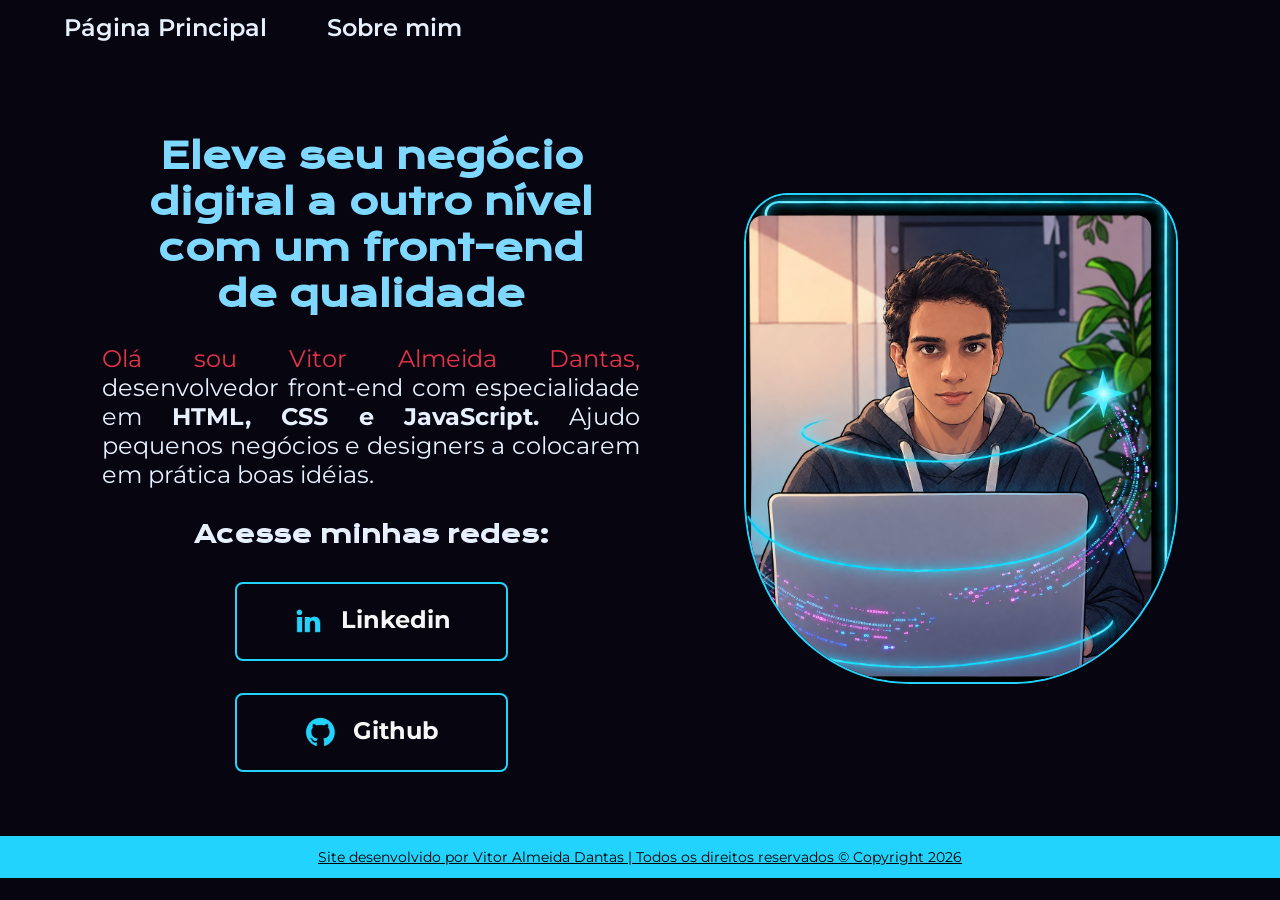
<file: index.html>
<!DOCTYPE html>
<html lang="pt-br">
<head>
    <meta charset="UTF-8">
    <meta name="viewport" content="width=device-width, initial-scale=1.0">
    <title>Portfólio</title>
    <link rel="stylesheet" href="./styles/estilo.css"/>
</head>

<body>
    <header class="cabecalho">
        <nav class="cabecalho-menu">
            <a class="menu-link" href="index.html">Página Principal</a>
            <a class="menu-link" href="sobre.html">Sobre mim</a>
        </nav>
    </header>

    <main class="apresentacao">
        <section class="apresentacao-conteudo">
            <div>
                <h1 class="apresentacao-titulo"> Eleve seu negócio digital a outro nível com um front-end de qualidade </h1>

                <p class="apresentacao-paragrafo"><span>Olá sou Vitor Almeida Dantas, </span> desenvolvedor front-end com especialidade em <strong>HTML, CSS e JavaScript.</strong> Ajudo pequenos negócios e designers a colocarem em prática boas idéias. </p>

                <div class="apresentacao-links">
                    <h2 class="apresentacao-links-subtitulo"> Acesse minhas redes: </h2>

                    
                    
                    <a class="apresentacao-links2" href="https://www.linkedin.com/in/vitor-undefined-58403a442/" target="_blank"><img src="./imagens/linkedin.png"> Linkedin</a>

                    <a class="apresentacao-links2" href="https://github.com/vitorad2026" target="_blank"><img src="./imagens/github.png"> Github</a>
                </div>
            </div>
        </section>

        <img id="imagem-principal" src="./imagens/Retrato Neon com Laptop e Hologramas.png
        " alt="Joana Santos" title="Desenvolvedor Front-end">
    </main>

    <footer> <u>Site desenvolvido por Vitor Almeida Dantas | Todos os direitos reservados © Copyright 2026</u> </footer>

</body>
</html>
</file>
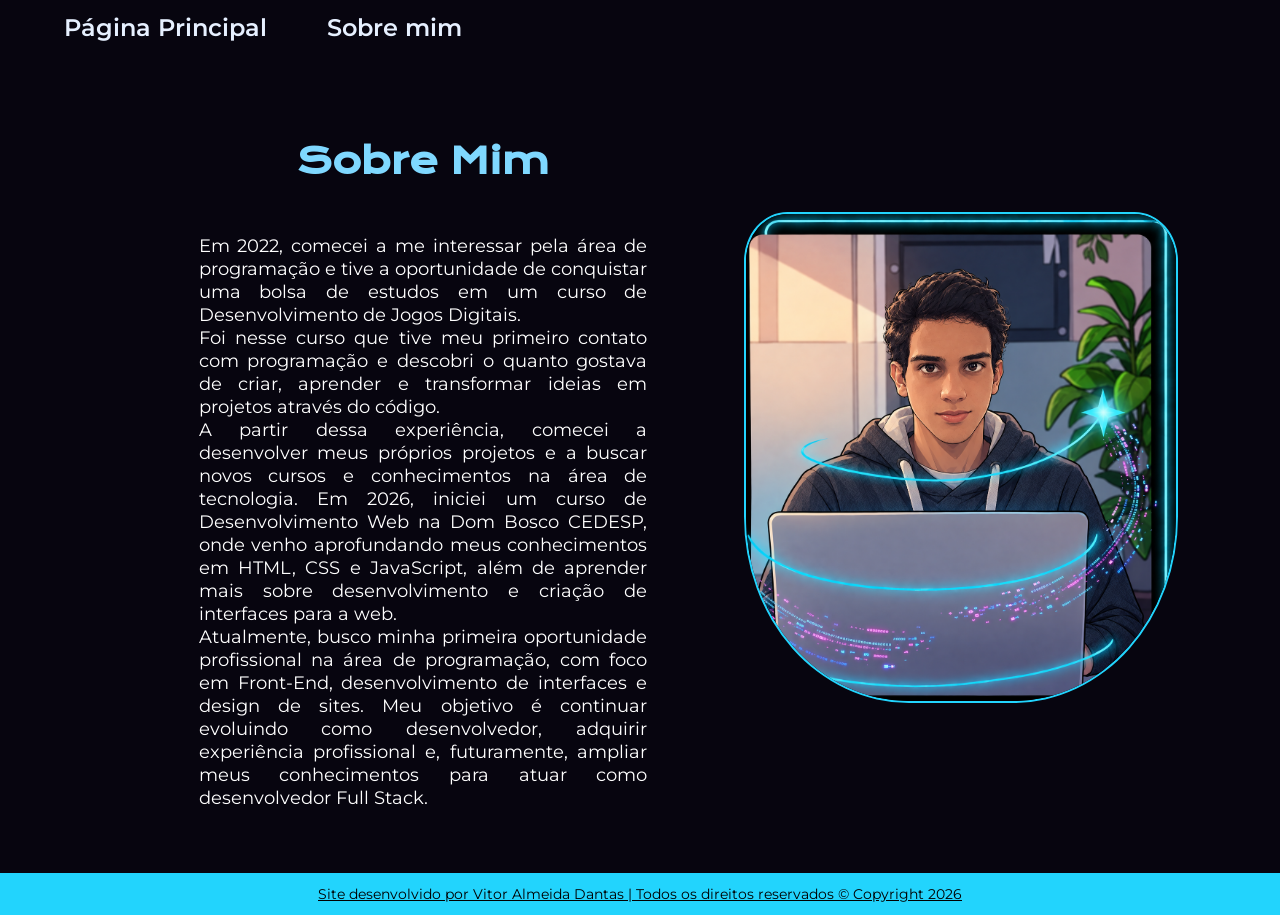
<file: sobre.html>
<!DOCTYPE html>
<html lang="pt-br">

<head>
    <meta charset="UTF-8">
    <meta name="viewport" content="width=device-width, initial-scale=1.0">
    <title>Sobre mim</title>
    <link rel="stylesheet" href="./styles/estilo.css">
</head>

<body>

<header class="cabecalho">
    <nav class="cabecalho-menu">
        <a class="menu-link" href="index.html"> Página Principal</a>
        <a class="menu-link" href="sobre.html"> Sobre mim</a>
    </nav>
</header>

<main class="apresentacao">
    <section>
        <div>
            <h1 class="apresentacao-titulo">Sobre Mim</h1>

            <br>

            <p class="conteudo-texto">Em 2022, comecei a me interessar pela área de programação e tive a oportunidade de conquistar uma bolsa de estudos em um curso de Desenvolvimento de Jogos Digitais.</p>

            <p class="conteudo-texto"> Foi nesse curso que tive meu primeiro contato com programação e descobri o quanto gostava de criar, aprender e transformar ideias em projetos através do código.</p>

            <p class="conteudo-texto">A partir dessa experiência, comecei a desenvolver meus próprios projetos e a buscar novos cursos e conhecimentos na área de tecnologia. Em 2026, iniciei um curso de Desenvolvimento Web na Dom Bosco CEDESP, onde venho aprofundando meus conhecimentos em HTML, CSS e JavaScript, além de aprender mais sobre desenvolvimento e criação de interfaces para a web.</p>

            <p class="conteudo-texto">Atualmente, busco minha primeira oportunidade profissional na área de programação, com foco em Front-End, desenvolvimento de interfaces e design de sites. Meu objetivo é continuar evoluindo como desenvolvedor, adquirir experiência profissional e, futuramente, ampliar meus conhecimentos para atuar como desenvolvedor Full Stack. </p>
        </div>
    </section>

    <img id="imagem-principal" src="imagens/Retrato Neon com Laptop e Hologramas.png" alt="Vitor Almeida Dantas" Title="Desenvolvedora Front-end">
</main>

<footer><u>Site desenvolvido por Vitor Almeida Dantas | Todos os direitos reservados © Copyright 2026</u></footer>

</body>
</html>
</file>
<file: styles/estilo.css>
@import url('https://fonts.googleapis.com/css2?family=Darker+Grotesque:wght@300..900&family=Krona+One&family=Montserrat:ital,wght@0,100..900;1,100..900&display=swap(https://fonts.googleapis.com/css2?family=Darker+Grotesque:wght@300..900&family=Krona+One&family=Montserrat:ital,wght@0,100..900;1,100..900&display=swap)');*{
    margin: 0px;
    padding: 0px;
    
}

body{
    background-color: #07050F;
    color: #E6F0FF;
    box-sizing: border-box;
}

.apresentacao{
    display: flex;
    align-items: center;
    justify-content: space-between;
    padding: 5% 8%;
}

.apresentacao-conteudo{
    width: 50%;
    display: flex;
    flex-direction: column;
    gap: 40px;
}

.cabecalho{
    padding: 1% 0% 0% 5%;
}

.cabecalho-menu{
    display: flex;
    gap: 60px;
}


.menu-link{
    font-family: "Montserrat", sans-serif;
    font-size: 1.5rem;
    font-weight: 600;
    color: #E6F0FF;
    text-decoration: none;
    transition: 0.5s;
}

.menu-link:hover{
    transition: 0.5s;
    font-size: 2rem;
    color: #00bae8;
    transform: translateY(-10px);
    text-shadow: 0px 0px 10px #3A1C71 ;
}


.apresentacao-titulo{
    font-size: 2.23rem;
    font-family: "Krona One", sans-serif;
    color: #7FD8FF;
    text-align: center;
    padding: 5%;
    transition: 0.5s;
}

.apresentacao-titulo:hover{
    color: #2f6aff;
    transform: translateY(-10px);
    transition: 0.5s;
    text-shadow: 0px 0px 1px;
}

.apresentacao-paragrafo{
    font-size: 1.5rem;
    text-align: justify;
    font-family: "Montserrat", sans-serif;
}

.apresentacao-links{
    display: flex;
    flex-direction: column;
    justify-content: space-between;
    align-items: center;
    gap: 32px;
}

.apresentacao-links-subtitulo{
    font-family: "Krona One", sans-serif;
    font-weight: bold;
    font-size: 1.5rem;
    margin-top: 30px;
}

.apresentacao-links2{
    width: 50%;
    text-align: center;
    border-radius: 8px;
    font-size: 1.5rem;
    padding: 21.5px 0;
    text-decoration: none;
    color: #f6f6f6;
    font-family: "Montserrat", sans-serif;
    font-weight: bold;
    border: 2px solid #22D4FD;
    display: flex;
    justify-content: center;
    gap: 16px;
    transition: 0.5s;
    
    
    
}

.apresentacao-links2:hover{
    background-color: #272727;
    transition: 0.08s;
    transform: translateY(-10px);
    box-shadow:  0px 0px 15px #3A1C71;

}

span{
    color: #E5324B;
}

footer{
    text-align: center;
    background-color: #22D4FD;
    color: black;
    font-family: "Montserrat", sans-serif;
    font-weight: 400;
    font-size: 0.875rem;
    padding: 12px;
}

#imagem-principal{
    border-radius: 38%;
    border: 2px solid #22D4FD;
    border-top-left-radius: 10%;
    border-top-right-radius: 10%;
    width: 40%;
}

.conteudo-texto{
    color: white;
    font-family: "Montserrat", sans-serif;
    font-weight: 400;
    font-size: 1.135rem;
    text-align: justify;
    padding: 0% 15%;
}
@media (max-width:1080px){
    body{
        background-color: #07050F;
    }
    .cabecalho{
        padding: 10px;
    }

    .cabecalho-menu{
        justify-content: center;
    }
    .apresentacao{
        flex-direction: column-reverse;
        padding: 5%;
    }
    .apresentacao-conteudo{
        width: auto;
    }



}
</file>
